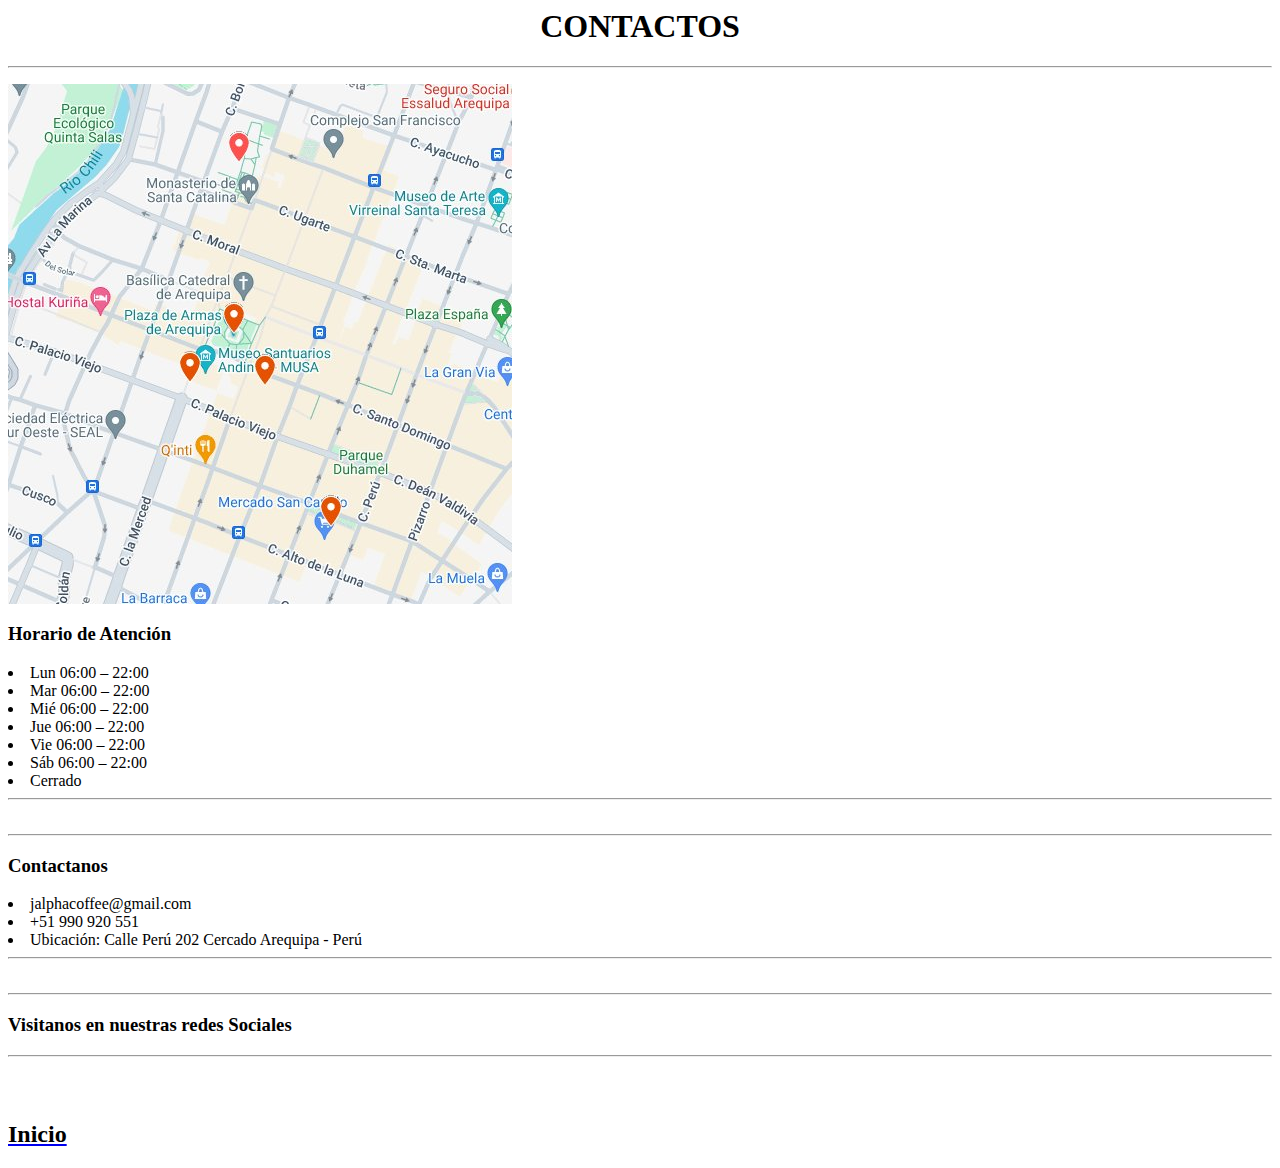
<file: contactos.html>
<html>
	<body>

		<center><h1><font color="black">CONTACTOS</h1></center>
		

	<hr>
	<p><img src=mapa.jpg alt="cafe" align=middle>
	<h3>Horario de Atención</h3>
	</p>
	
	<li>Lun  06:00 – 22:00 </li>
	<li>Mar  06:00 – 22:00</li>
	<li>Mié  06:00 – 22:00</li>
	<li>Jue  06:00 – 22:00 </li>
	<li>Vie  06:00 – 22:00</li>
	<li>Sáb  06:00 – 22:00</li>
	<li>Cerrado</li>
	<hr>
<br>
	<hr>
	<h3>Contactanos</h3>
	
	<li>jalphacoffee@gmail.com</li>
	<li>+51 990 920 551</li>
	<li>Ubicación: Calle Perú 202 Cercado Arequipa - Perú</li>
	<hr>
<br>
	<hr>
	<h3>Visitanos en nuestras redes Sociales</h3>
	
	<hr>
<br>
<br>
	<a href="index.html"><h2><font color="black">Inicio</h2></a>

	</body>
</html>
</file>
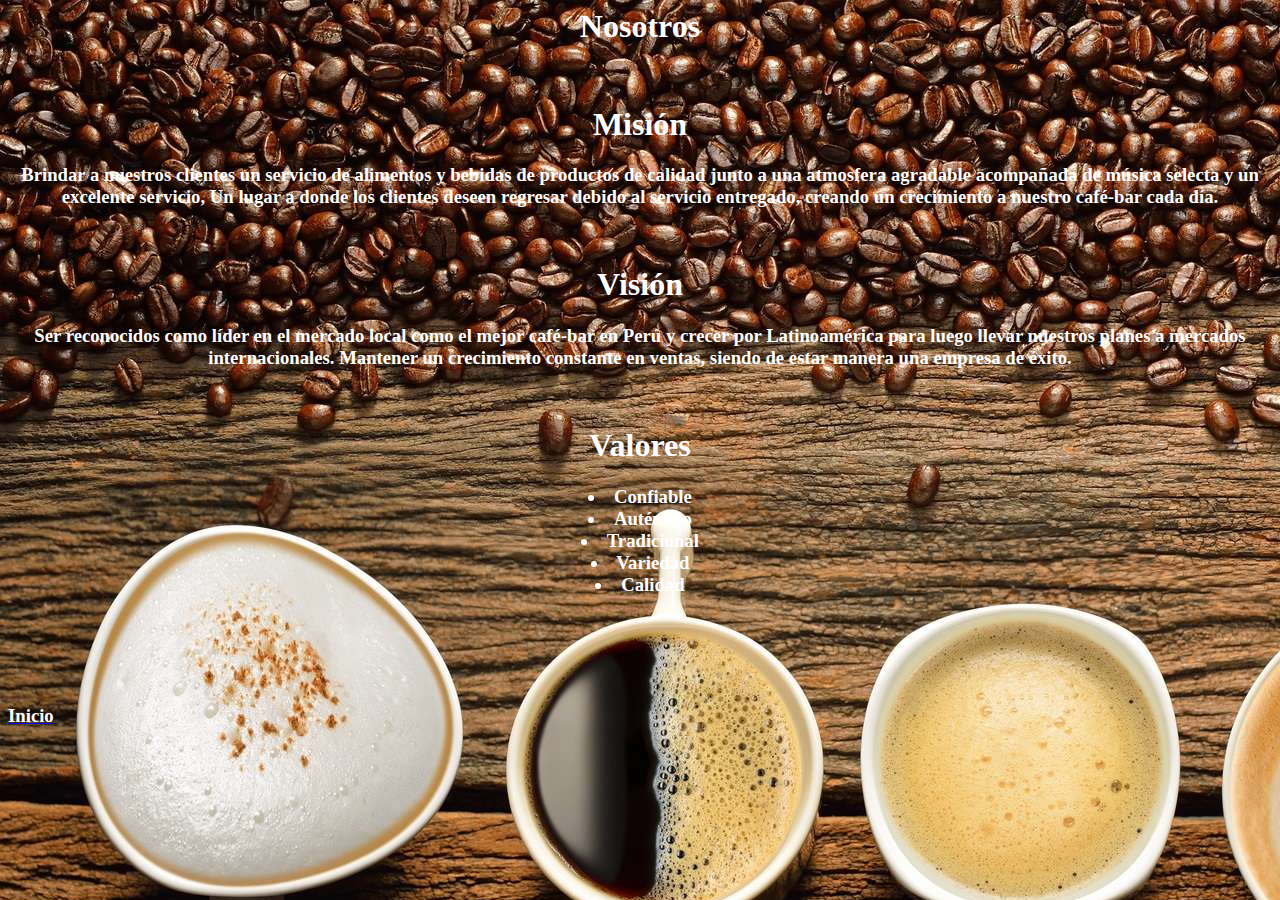
<file: nosotros.html>
<html>
	<body background="taza.jpg">
		<center><h1><font color="white">Nosotros</h1></center>

<br>
	<center><h1> Misión</h1></center>
<center><p> <h3> Brindar a nuestros clientes un servicio de alimentos y bebidas de productos de calidad junto a una atmosfera agradable acompañada de música selecta y un excelente servicio, Un lugar a donde los clientes deseen regresar debido al servicio entregado, creando un crecimiento a nuestro café-bar cada día.</h3></p></center>

<br>
	<center><h1> Visión<h1></center>

<center> <p> <h3>Ser reconocidos como líder en el mercado local como el mejor café-bar en Perú y crecer por Latinoamérica para luego llevar nuestros planes a mercados internacionales.
 
Mantener un crecimiento constante en ventas, siendo de estar manera una empresa de éxito.</h3></p></center>

<br>
	<center><h1> Valores<h1></center>
<center> <p> <h3>
<li>Confiable</li>
<li>Auténtico</li>
<li>Tradicional</li>
<li>Variedad</li>
<li>Calidad</li> </h3></p></center>
<br>
<br>
<br>
<br>
<a href="index.html"> <h3><font color="white">Inicio</h3></a>

	</body>
</html>
</file>
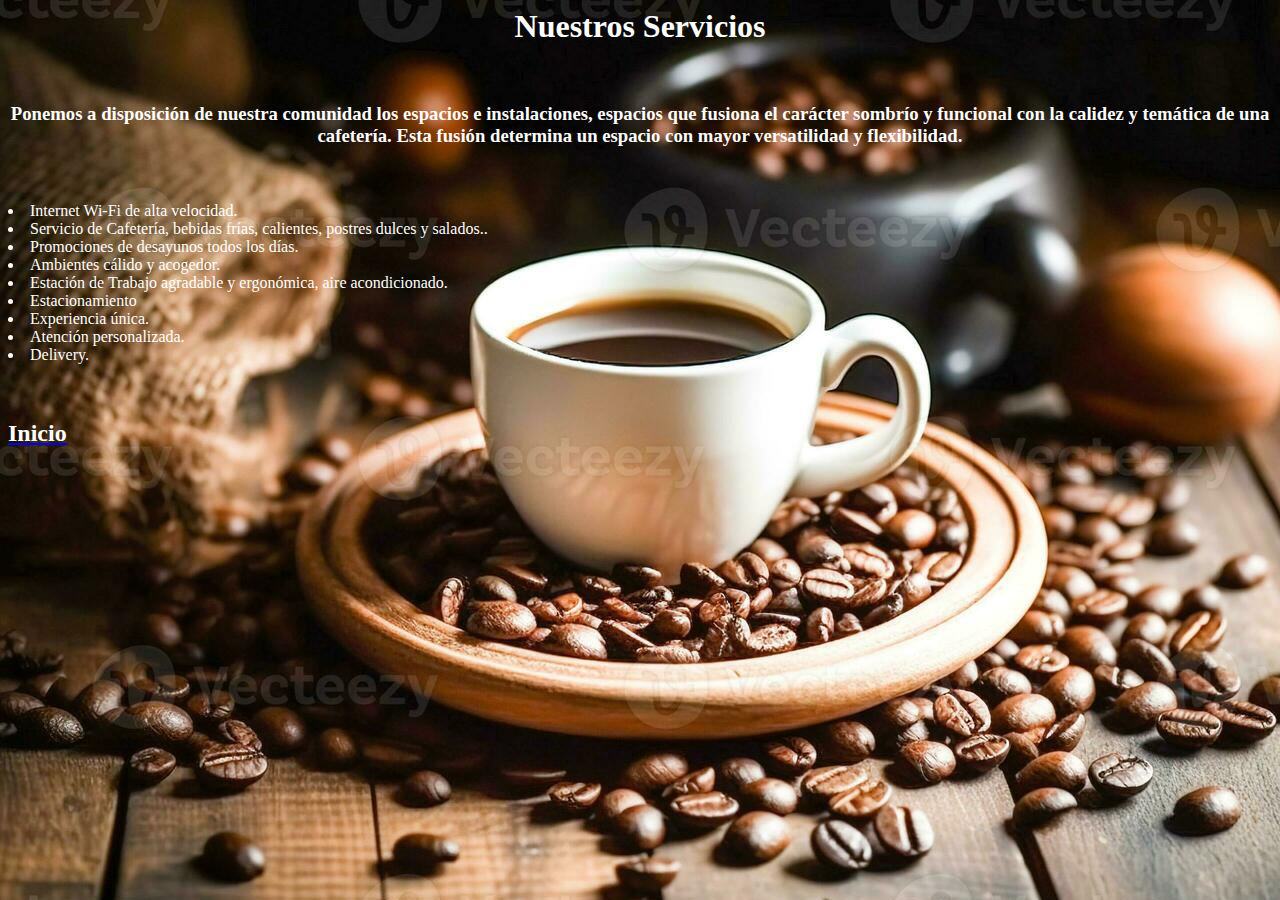
<file: nuestros servicios.html>
<html>
	<body background="fondo2.jpg">

		<center><h1><font color="white">Nuestros Servicios</h1></center>
		
<br>
<center><p> <h3> Ponemos a disposición de nuestra comunidad los espacios e instalaciones, espacios que fusiona el carácter sombrío y funcional con  la calidez y temática de una  cafetería. Esta fusión determina un espacio con  mayor versatilidad y flexibilidad.</h3></p></center>
<br>
<br>
<li>Internet Wi-Fi de alta velocidad.</li>
<li>Servicio de Cafetería, bebidas frías, calientes, postres dulces y salados..</li>
<li>Promociones de desayunos todos los días.</li>
<li>Ambientes cálido y acogedor.</li>
<li>Estación de Trabajo agradable y ergonómica, aire acondicionado.</li>
<li>Estacionamiento</li>
<li>Experiencia única.</li>
<li>Atención personalizada.</li>
<li>Delivery.</li>

<br>
<br>
	<a href="index.html"><h2><font color="white">Inicio</h2></a>

	</body>
</html>
</file>
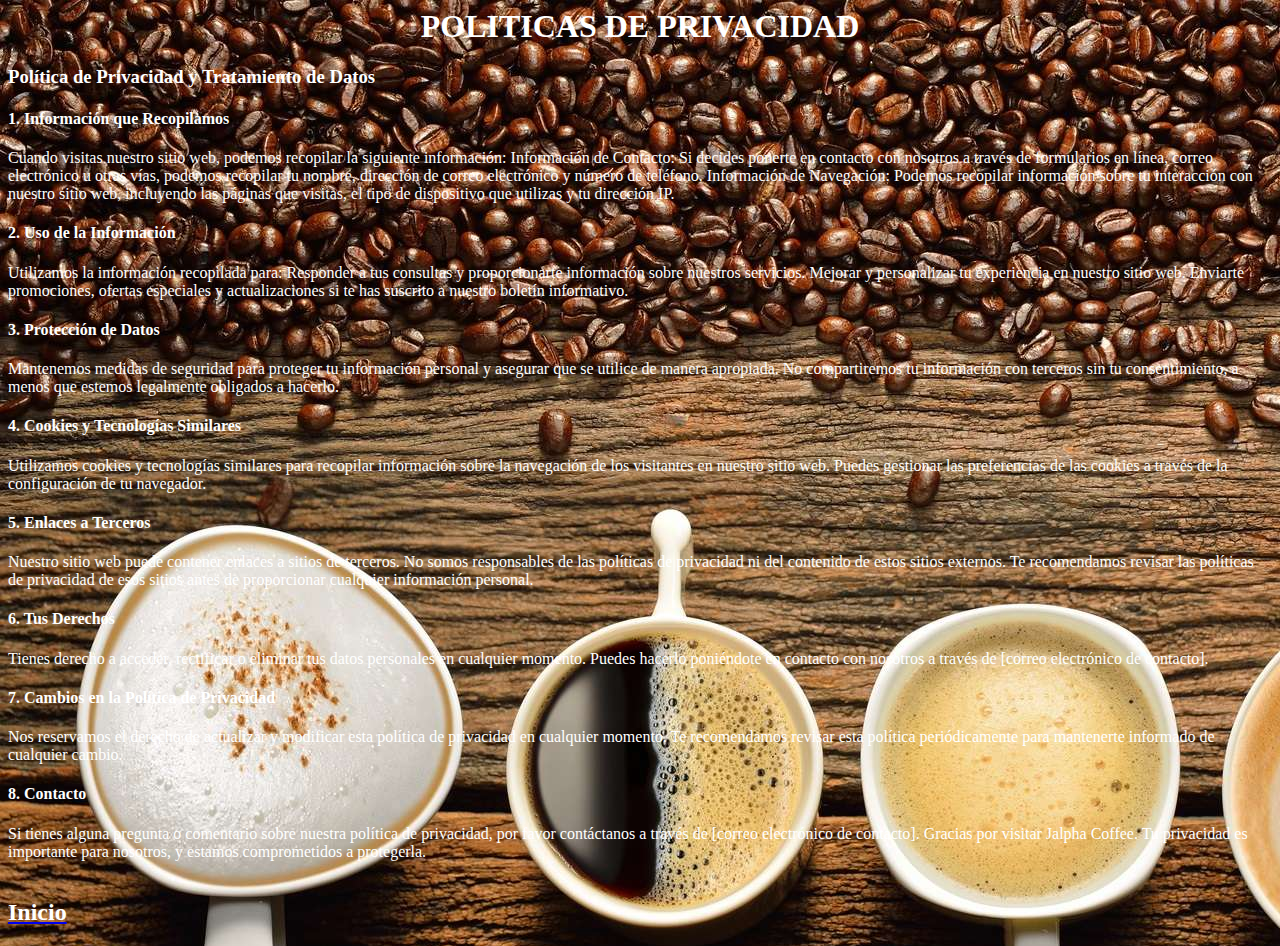
<file: politicas de privacidad.html>
<html>
	<body background="taza.jpg">

		<center><h1><font color="white">POLITICAS DE PRIVACIDAD</h1></center>
	<h3>Política de Privacidad y Tratamiento de Datos</h3>
	<h4>1. Información que Recopilamos</h4>

Cuando visitas nuestro sitio web, podemos recopilar la siguiente información:

Información de Contacto: Si decides ponerte en contacto con nosotros a través de formularios en línea, correo electrónico u otras vías, podemos recopilar tu nombre, dirección de correo electrónico y número de teléfono.

Información de Navegación: Podemos recopilar información sobre tu interacción con nuestro sitio web, incluyendo las páginas que visitas, el tipo de dispositivo que utilizas y tu dirección IP.

	<h4>2. Uso de la Información</h4>

Utilizamos la información recopilada para:

Responder a tus consultas y proporcionarte información sobre nuestros servicios.

Mejorar y personalizar tu experiencia en nuestro sitio web.

Enviarte promociones, ofertas especiales y actualizaciones si te has suscrito a nuestro boletín informativo.

	<h4>3. Protección de Datos</h4>

Mantenemos medidas de seguridad para proteger tu información personal y asegurar que se utilice de manera apropiada. No compartiremos tu información con terceros sin tu consentimiento, a menos que estemos legalmente obligados a hacerlo.

	<h4>4. Cookies y Tecnologías Similares</h4>

Utilizamos cookies y tecnologías similares para recopilar información sobre la navegación de los visitantes en nuestro sitio web. Puedes gestionar las preferencias de las cookies a través de la configuración de tu navegador.

	<h4>5. Enlaces a Terceros</h4>

Nuestro sitio web puede contener enlaces a sitios de terceros. No somos responsables de las políticas de privacidad ni del contenido de estos sitios externos. Te recomendamos revisar las políticas de privacidad de esos sitios antes de proporcionar cualquier información personal.

	<h4>6. Tus Derechos</h4>

Tienes derecho a acceder, rectificar o eliminar tus datos personales en cualquier momento. Puedes hacerlo poniéndote en contacto con nosotros a través de [correo electrónico de contacto].

	<h4>7. Cambios en la Política de Privacidad</h4>

Nos reservamos el derecho de actualizar y modificar esta política de privacidad en cualquier momento. Te recomendamos revisar esta política periódicamente para mantenerte informado de cualquier cambio.

	<h4>8. Contacto</h4>

Si tienes alguna pregunta o comentario sobre nuestra política de privacidad, por favor contáctanos a través de [correo electrónico de contacto].

Gracias por visitar Jalpha Coffee. Tu privacidad es importante para nosotros, y estamos comprometidos a protegerla.
<br>
<br>
	<a href="index.html"><h2><font color="white">Inicio</h2></a>

	</body>
</html>
</file>
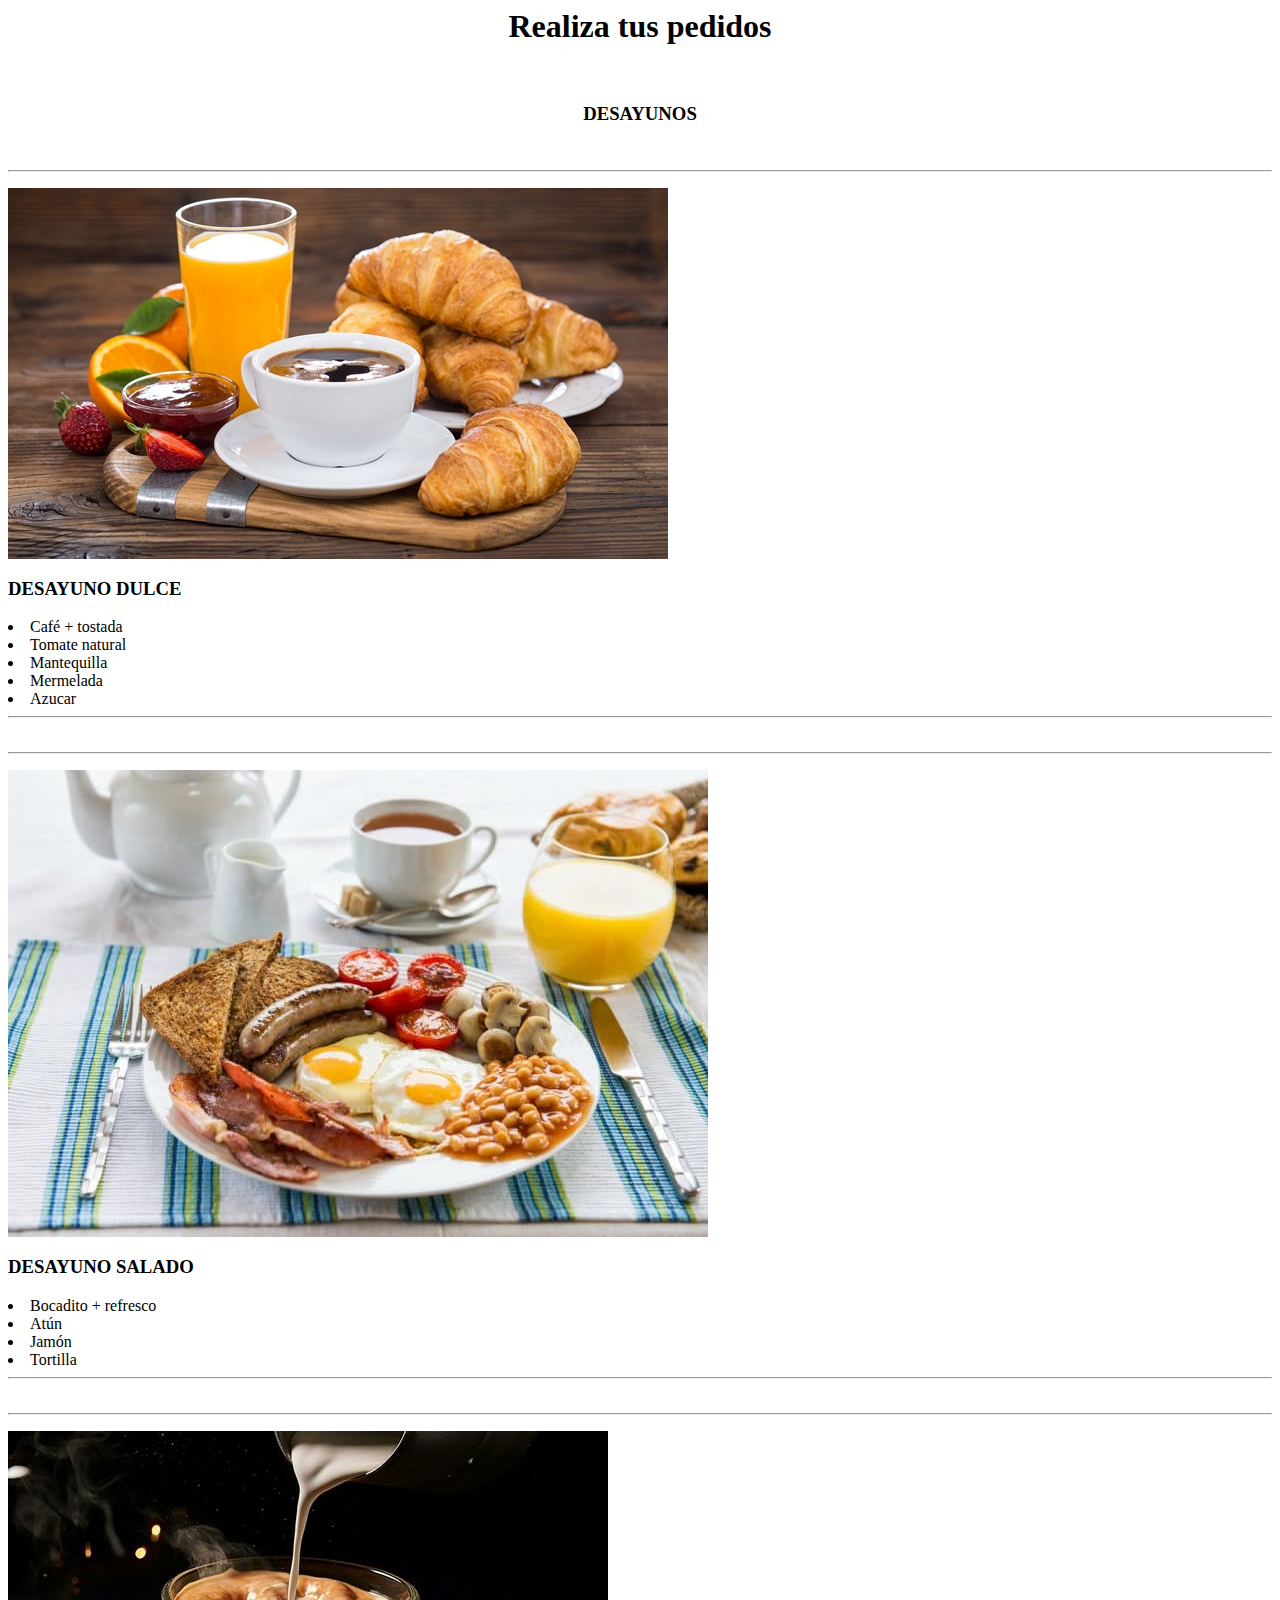
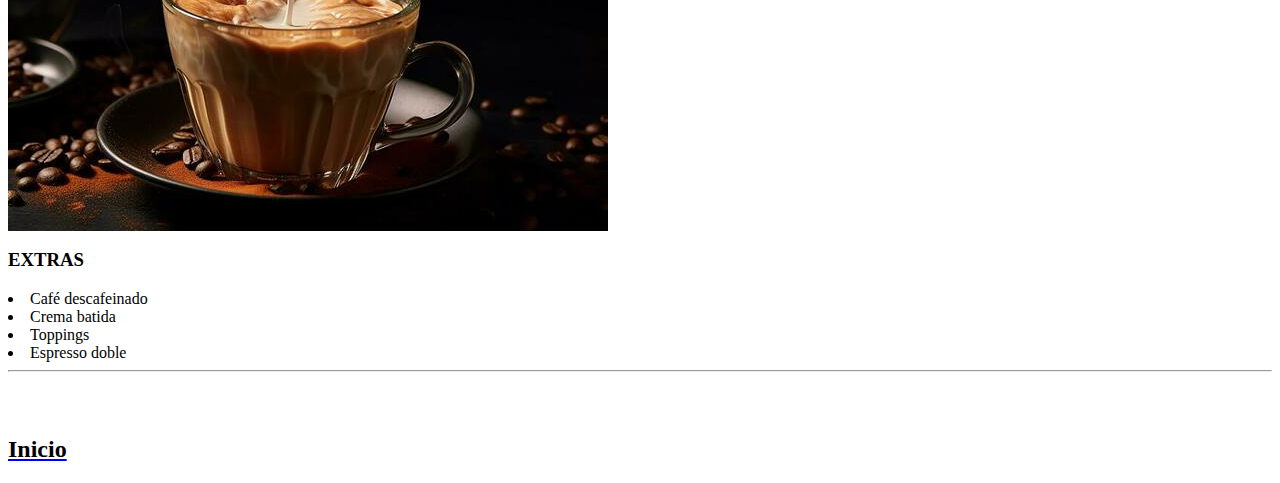
<file: realiza tus pedidos.html>
<html>
	<body>

		<center><h1><font color="black">Realiza tus pedidos</h1></center>
<br>
	<center><p> <h3>DESAYUNOS</h3><p></center>
<br>
	<hr>
	<p><img src=desayuno4.jpg alt="cafe" align=middle>
	<h3>DESAYUNO DULCE</h3>
	</p>
	
	<li>Café + tostada</li>
	<li>Tomate natural</li>
	<li>Mantequilla </li>
	<li>Mermelada</li>
	<li>Azucar</li>
	<hr>
<br>
	<hr>
	<p><img src=desayuno5.jpg alt="cafe" align=middle>
	<h3>DESAYUNO SALADO</h3>
	</p>
	
	<li>Bocadito  + refresco</li>
	<li>Atún</li>
	<li>Jamón</li>
	<li>Tortilla</li>
	<hr>
<br>
	<hr>
	<p><img src=cafe2.jpg alt="cafe" align=middle>
	<h3>EXTRAS</h3>
	</p>
	
	<li>Café descafeinado </li>
	<li>Crema batida </li>
	<li>Toppings </li>
	<li>Espresso doble </li>
	<hr>
<br>
<br>

	<a href="index.html"><h2><font color="black">Inicio</h2></a>

	</body>
</html>
</file>
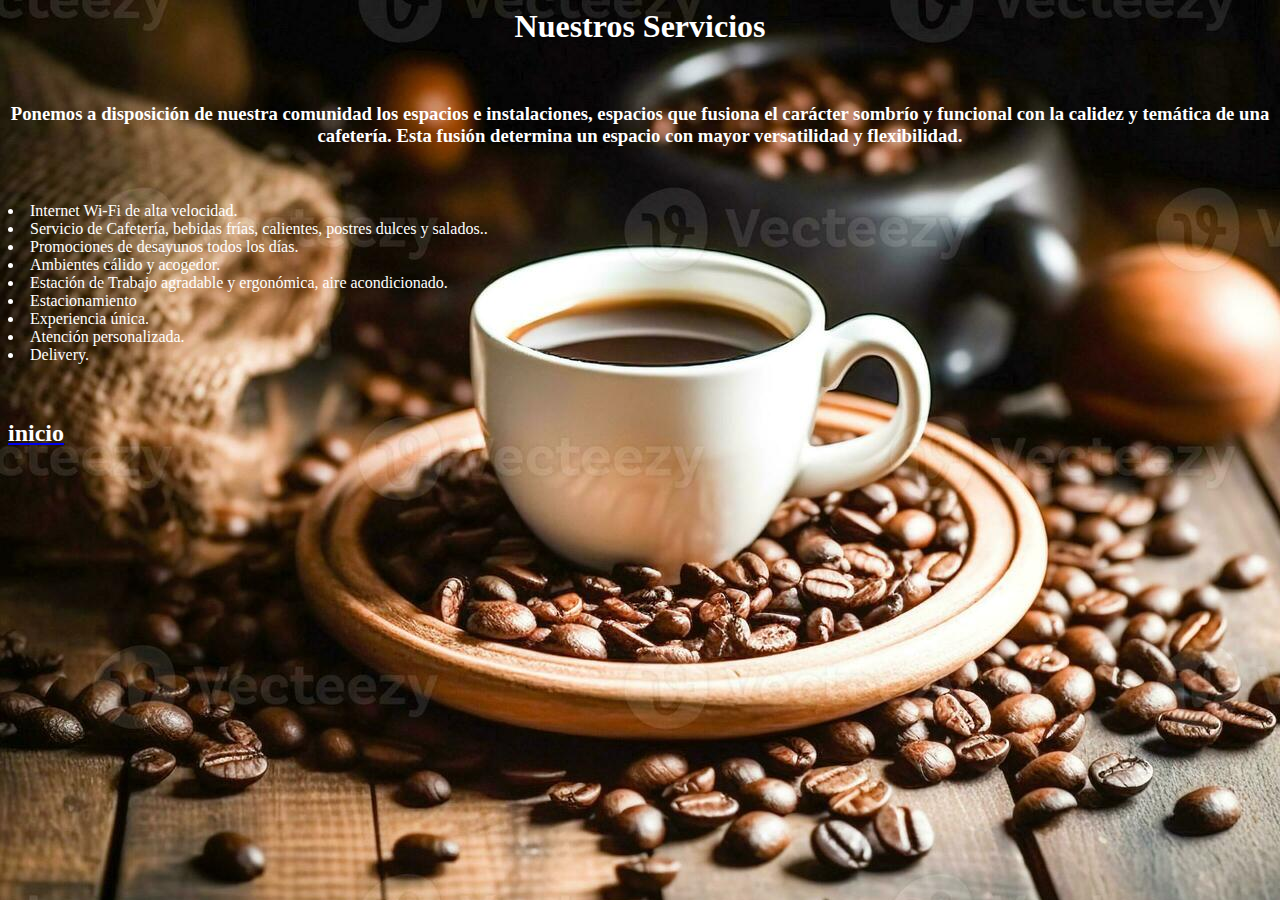
<file: ventas.html>
<html>
	<body background="fondo2.jpg">

		<center><h1><font color="white">Nuestros Servicios</h1></center>
		
<br>
<center><p> <h3> Ponemos a disposición de nuestra comunidad los espacios e instalaciones, espacios que fusiona el carácter sombrío y funcional con  la calidez y temática de una  cafetería. Esta fusión determina un espacio con  mayor versatilidad y flexibilidad.</h3></p></center>
<br>
<br>
<li>Internet Wi-Fi de alta velocidad.</li>
<li>Servicio de Cafetería, bebidas frías, calientes, postres dulces y salados..</li>
<li>Promociones de desayunos todos los días.</li>
<li>Ambientes cálido y acogedor.</li>
<li>Estación de Trabajo agradable y ergonómica, aire acondicionado.</li>
<li>Estacionamiento</li>
<li>Experiencia única.</li>
<li>Atención personalizada.</li>
<li>Delivery.</li>

<br>
<br>
	<a href="index.html"><h2><font color="white">inicio</h2></a>

	</body>
</html>
</file>
